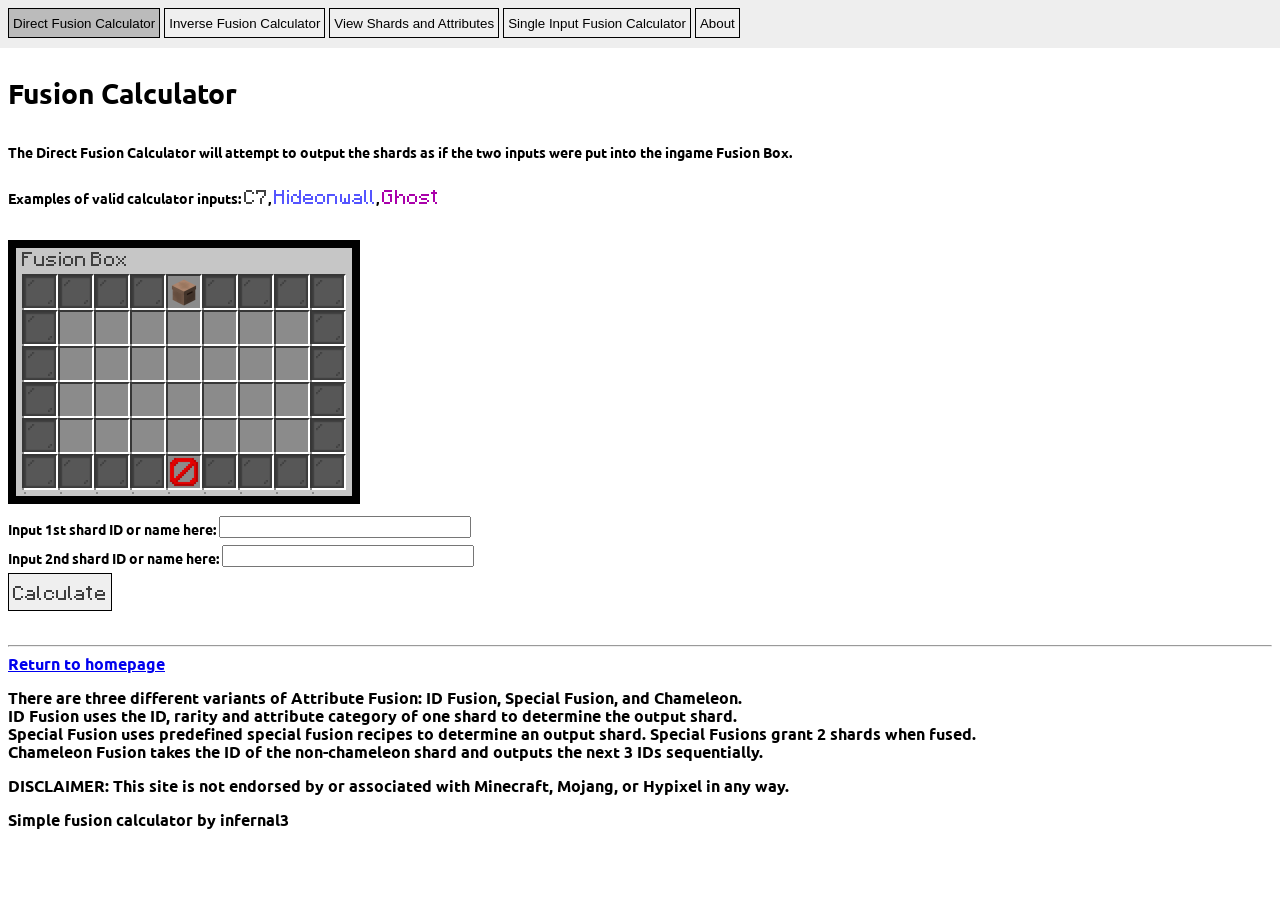
<file: index.html>
<!doctype html>
<html lang="en">
    <head>
        <meta charset="UTF-8" />
        <title>Fusion Calculator | infernal3</title>
        <meta name="viewport" content="width=device-width, initial-scale=1" />
        <meta name="description" content="A simple attribute fusion calculator for Hypixel SkyBlock. Simulate the fusion of any two Attribute Shards and see which shards are output." />
        <link rel="canonical" href="https://infernal3.github.io/fusion-calculator" />
        <link rel="apple-touch-icon" sizes="180x180" href="assets/apple-touch-icon.png" />
        <link rel="icon" type="image/png" sizes="32x32" href="assets/favicon-32x32.png" />
        <link rel="icon" type="image/png" sizes="16x16" href="assets/favicon-16x16.png" />
        <!-- search engine optimization stuff. this is the first time i'm doing this by the way. -->
        <meta property="og:description" content="A simple attribute fusion calculator for Hypixel SkyBlock. Simulate the fusion of any two Attribute Shards and see which shards are output." />
        <meta property="og:title" content="Fusion Calculator | infernal3" />
        <!--
        <meta property="og:image" content="assets/og-image.png" />
        <meta property="og:image:width" content="1200" />
        <meta property="og:image:height" content="630" />
        -->
        <meta property="og:url" content="https://infernal3.github.io/fusion-calculator" />

        <link rel="manifest" href="site.webmanifest" />
        <script defer src="src/idFusionRecipes.js"></script>
        <script defer src="src/specialFusionRecipes.js"></script>
        <script defer src="src/main.js"></script>
        <link rel="stylesheet" href="minecrafttext.css" />
        <link rel="stylesheet" href="style.css" />
    </head>
    <body>
        <div id="loading" class="loading">
            <h1>Loading...</h1>
            <p>This shouldn't take more than 1 second.</p>
        </div>
        <div class="sticky">
            <nav class="navigation-bar" role="navigation">
                <button id="tab-click-1" aria-label="Direct Fusion Tab" style="background-color: #bbb"></button>
                <button id="tab-click-2" aria-label="Inverse Fusion Tab"></button>
                <button id="tab-click-3" aria-label="Shard View Tab"></button>
                <button id="tab-click-4" aria-label="Single Fusion Tab"></button>
                <button id="tab-click-5" aria-label="About"></button>
            </nav>
        </div>
        <main id="app" role="main">
            <div id="tab1">
                <h1>Fusion Calculator</h1>
                <p>The Direct Fusion Calculator will attempt to output the shards as if the two inputs were put into the ingame Fusion Box.</p>

                <p>Examples of valid calculator inputs: <span class="minecraft-font">C7</span>, <span class="minecraft-font mc9">Hideonwall</span>, <span class="minecraft-font mc5">Ghost</span></p>
                <div class="fusionbox" id="fusionbox">
                    <div class="fusionbox-header" id="fusionbox-header">Fusion Box</div>
                    <div class="fusionbox-row">
                        <span class="fusionbox-slot"><span class="fusionbox-slot-item black-stained-glass-pane"></span></span>
                        <span class="fusionbox-slot"><span class="fusionbox-slot-item black-stained-glass-pane"></span></span>
                        <span class="fusionbox-slot"><span class="fusionbox-slot-item black-stained-glass-pane"></span></span>
                        <span class="fusionbox-slot"><span class="fusionbox-slot-item black-stained-glass-pane"></span></span>
                        <span class="fusionbox-slot"><span class="fusionbox-slot-item fusionbox-skull"></span></span>
                        <span class="fusionbox-slot"><span class="fusionbox-slot-item black-stained-glass-pane"></span></span>
                        <span class="fusionbox-slot"><span class="fusionbox-slot-item black-stained-glass-pane"></span></span>
                        <span class="fusionbox-slot"><span class="fusionbox-slot-item black-stained-glass-pane"></span></span>
                        <span class="fusionbox-slot"><span class="fusionbox-slot-item black-stained-glass-pane"></span></span>
                    </div>
                    <div class="fusionbox-row">
                        <span class="fusionbox-slot"><span class="fusionbox-slot-item black-stained-glass-pane"></span></span>
                        <span class="fusionbox-slot"><span class="fusionbox-slot-item"></span></span>
                        <span class="fusionbox-slot"><span class="fusionbox-slot-item"></span></span>
                        <span class="fusionbox-slot"><span class="fusionbox-slot-item"></span></span>
                        <span class="fusionbox-slot"><span class="fusionbox-slot-item"></span></span>
                        <span class="fusionbox-slot"><span class="fusionbox-slot-item"></span></span>
                        <span class="fusionbox-slot"><span class="fusionbox-slot-item"></span></span>
                        <span class="fusionbox-slot"><span class="fusionbox-slot-item"></span></span>
                        <span class="fusionbox-slot"><span class="fusionbox-slot-item black-stained-glass-pane"></span></span>
                    </div>
                    <div class="fusionbox-row">
                        <span class="fusionbox-slot"><span class="fusionbox-slot-item black-stained-glass-pane"></span></span>
                        <span class="fusionbox-slot"><span class="fusionbox-slot-item"></span></span>
                        <span class="fusionbox-slot"><span class="fusionbox-slot-item"></span></span>
                        <span class="fusionbox-slot"><span class="fusionbox-slot-item"></span></span>
                        <span class="fusionbox-slot"><span class="fusionbox-slot-item"></span></span>
                        <span class="fusionbox-slot"><span class="fusionbox-slot-item"></span></span>
                        <span class="fusionbox-slot"><span class="fusionbox-slot-item"></span></span>
                        <span class="fusionbox-slot"><span class="fusionbox-slot-item"></span></span>
                        <span class="fusionbox-slot"><span class="fusionbox-slot-item black-stained-glass-pane"></span></span>
                    </div>
                    <div class="fusionbox-row">
                        <span class="fusionbox-slot"><span class="fusionbox-slot-item black-stained-glass-pane"></span></span>
                        <span class="fusionbox-slot"><span class="fusionbox-slot-item"></span></span>
                        <span class="fusionbox-slot"><span class="fusionbox-slot-item"></span></span>
                        <span class="fusionbox-slot"><span class="fusionbox-slot-item"></span></span>
                        <span class="fusionbox-slot"><span class="fusionbox-slot-item"></span></span>
                        <span class="fusionbox-slot"><span class="fusionbox-slot-item"></span></span>
                        <span class="fusionbox-slot"><span class="fusionbox-slot-item"></span></span>
                        <span class="fusionbox-slot"><span class="fusionbox-slot-item"></span></span>
                        <span class="fusionbox-slot"><span class="fusionbox-slot-item black-stained-glass-pane"></span></span>
                    </div>
                    <div class="fusionbox-row">
                        <span class="fusionbox-slot"><span class="fusionbox-slot-item black-stained-glass-pane"></span></span>
                        <span class="fusionbox-slot"><span class="fusionbox-slot-item"></span></span>
                        <span class="fusionbox-slot"><span class="fusionbox-slot-item"></span></span>
                        <span class="fusionbox-slot"><span class="fusionbox-slot-item"></span></span>
                        <span class="fusionbox-slot"><span class="fusionbox-slot-item"></span></span>
                        <span class="fusionbox-slot"><span class="fusionbox-slot-item"></span></span>
                        <span class="fusionbox-slot"><span class="fusionbox-slot-item"></span></span>
                        <span class="fusionbox-slot"><span class="fusionbox-slot-item"></span></span>
                        <span class="fusionbox-slot"><span class="fusionbox-slot-item black-stained-glass-pane"></span></span>
                    </div>
                    <div class="fusionbox-row">
                        <span class="fusionbox-slot"><span class="fusionbox-slot-item black-stained-glass-pane"></span></span>
                        <span class="fusionbox-slot"><span class="fusionbox-slot-item black-stained-glass-pane"></span></span>
                        <span class="fusionbox-slot"><span class="fusionbox-slot-item black-stained-glass-pane"></span></span>
                        <span class="fusionbox-slot"><span class="fusionbox-slot-item black-stained-glass-pane"></span></span>
                        <span class="fusionbox-slot"><span class="fusionbox-slot-item barrier"></span></span>
                        <span class="fusionbox-slot"><span class="fusionbox-slot-item black-stained-glass-pane"></span></span>
                        <span class="fusionbox-slot"><span class="fusionbox-slot-item black-stained-glass-pane"></span></span>
                        <span class="fusionbox-slot"><span class="fusionbox-slot-item black-stained-glass-pane"></span></span>
                        <span class="fusionbox-slot"><span class="fusionbox-slot-item black-stained-glass-pane"></span></span>
                    </div>
                </div>
                <br />
                <label class="no-select">Input 1st shard ID or name here: <input type="text" class="minecraft-font" id="input1" /></label>
                <br />
                <label class="no-select">Input 2nd shard ID or name here: <input type="text" class="minecraft-font" id="input2" /></label>
                <br />
                <button id="calculate-direct" class="minecraft-font">Calculate</button>
                <br />
                <div id="results-direct"></div>
            </div>
            <div id="tab2" style="display: none">
                <h1>Fusion Calculator</h1>
                <p>The Inverse Fusion Calculator will attempt to output all fusion combinations that create a particular shard.</p>
                <p>Examples of valid calculator inputs: <span class="minecraft-font">C7</span>, <span class="minecraft-font mc9">Hideonwall</span>, <span class="minecraft-font mc5">Ghost</span></p>
                <label class="no-select">Input a shard ID or name here: <input type="text" class="minecraft-font" id="input3" /></label>
                <br />
                <button id="calculate-reverse" class="minecraft-font">Calculate</button>
                <br />
                <div id="results-reverse"></div>
            </div>
            <div id="tab3" style="display: none">
                <h1>Shard and Attribute Viewer</h1>
                <p>Insert a shard name, shard ID, or rarity name to view shard and attribute information.</p>
                <p>Examples of valid inputs: <span class="minecraft-font">C7</span>, <span class="minecraft-font mc9">rare</span>, <span class="minecraft-font mcc">everything</span></p>
                <!--<p>To see information for multiple shards at once, use <span class="minecraft-font mcc">everything</span> or a rarity name as the input.</p>-->
                <label class="no-select">Input a rarity, shard ID, or shard name here: <input type="text" class="minecraft-font" id="input4" /></label>
                <br />
                <!--<label for="input41">Filter by shard rarity:</label>
                <select id="input41">
                    <option>All Rarities</option>
                </select>
                <br />-->
                <p>If your input targets multiple shards, refine your search further:</p>
                <label for="input42">Filter by shard family:</label>
                <select id="input42">
                    <option value="none">All Families</option>
                </select>
                <br />
                <label for="input43">Filter by shard category:</label>
                <select id="input43">
                    <option value="none">All Categories</option>
                </select>
                <br />
                <br />
                <button id="clickable-viewer" class="minecraft-font">View Shard Info</button>
                <br />
                <div id="results-viewer"></div>
            </div>
            <div id="tab4" style="display: none">
                <h1>Fusion Calculator</h1>
                <p>The Single Input Fusion Calculator will attempt to output all fusion combinations that a particular shard can create.</p>
                <p>Examples of valid calculator inputs: <span class="minecraft-font">C7</span>, <span class="minecraft-font mc9">Hideonwall</span>, <span class="minecraft-font mc5">Ghost</span></p>
                <label class="no-select">Input a shard ID or name here: <input type="text" class="minecraft-font" id="input5" /></label>
                <br />
                <button id="calculate-single" class="minecraft-font">Calculate</button>
                <br />
                <div id="results-single"></div>
            </div>
            <div id="tab5" style="display: none">
                <h1>About</h1>
                <p>infernal3's Fusion Calculator is a simple Attribute Fusion Calculator for Hypixel SkyBlock.</p>
                <p><a href="https://github.com/infernal3/fusion-calculator/">View the Source Code on GitHub</a></p>
                <p>This fusion calculator was mainly created by me, infernal3.</p>
                <p>Artificial Intelligence (AI) will <span class="mcc">never</span> be used in the creation of this project.</p>
                <br>
                <p>The current version of the Fusion Calculator is licensed under the <a href="/LICENSE">MIT License</a>.</p>
                <br>
                <a href="https://github.com/infernal3/fusion-calculator#credits">Credits</a>
            </div>
        </main>
        <div style="top: 48px; position: relative">
            <br />
            <hr />
            <a href="https://infernal3.github.io/">Return to homepage</a>
            <br />
            <p>
                There are three different variants of Attribute Fusion: ID Fusion, Special Fusion, and Chameleon.
                <br />
                ID Fusion uses the ID, rarity and attribute category of one shard to determine the output shard.
                <br />
                Special Fusion uses predefined special fusion recipes to determine an output shard. Special Fusions grant 2 shards when fused.
                <br />
                Chameleon Fusion takes the ID of the non-chameleon shard and outputs the next 3 IDs sequentially.
            </p>
            <p>DISCLAIMER: This site is not endorsed by or associated with Minecraft, Mojang, or Hypixel in any way.</p>
            <p>Simple fusion calculator by infernal3</p>
        </div>
    </body>
</html>
</file>
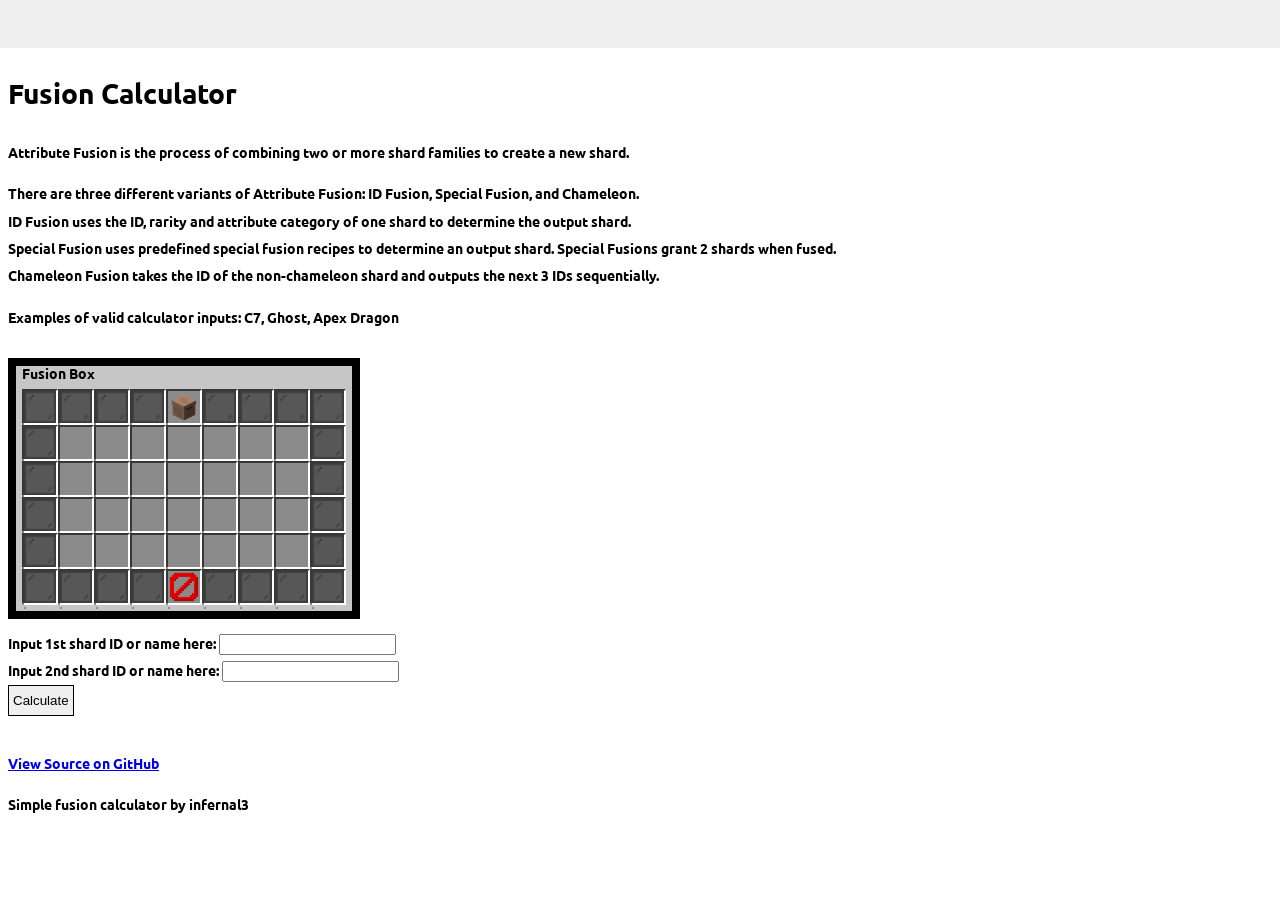
<file: test.html>
<!doctype html>
<html lang="en">
    <head>
        <meta charset="UTF-8" />
        <title>Fusion Calculator | infernal3</title>
        <meta name="viewport" content="width=device-width, initial-scale=1" />
        <meta name="description" content="A simple attribute fusion calculator for Hypixel SkyBlock. Simulate the fusion of any two Attribute Shards and see which shards are output." />
        <!-- <link rel="canonical" href="https://infernal3.github.io/fusion-calculator" /> -->
        <link rel="apple-touch-icon" sizes="180x180" href="assets/apple-touch-icon.png" />
        <link rel="icon" type="image/png" sizes="32x32" href="assets/favicon-32x32.png" />
        <link rel="icon" type="image/png" sizes="16x16" href="assets/favicon-16x16.png" />
        <!-- search engine optimization stuff. this is the first time i'm doing this by the way. -->
        <meta property="og:description" content="A simple attribute fusion calculator for Hypixel SkyBlock. Simulate the fusion of any two Attribute Shards and see which shards are output." />
        <meta property="og:title" content="Fusion Calculator | infernal3" />
        <!--
        <meta property="og:image" content="assets/og-image.png" />
        <meta property="og:image:width" content="1200" />
        <meta property="og:image:height" content="630" />
        <meta property="og:url" content="https://infernal3.github.io/fusion-calculator" />
        -->
        <link rel="manifest" href="site.webmanifest" />
        <script defer src="src/specialFusionRecipes.js"></script>
        <script defer src="src/main.js"></script>
        <link rel="stylesheet" href="style.css" />
    </head>
    <body>
        <div id="loading" class="loading">
            <h1>Loading...</h1>
            <p>This shouldn't take more than 1 second.</p>
        </div>
        <div class="sticky">
            <div class="navigation-bar"></div>
        </div>
        <div id="app">
            <div id="tab1">
                <h1>Fusion Calculator</h1>
                <p>Attribute Fusion is the process of combining two or more shard families to create a new shard.</p>
                <p>
                    There are three different variants of Attribute Fusion: ID Fusion, Special Fusion, and Chameleon.
                    <br />
                    ID Fusion uses the ID, rarity and attribute category of one shard to determine the output shard.
                    <br />
                    Special Fusion uses predefined special fusion recipes to determine an output shard. Special Fusions grant 2 shards when fused.
                    <br />
                    Chameleon Fusion takes the ID of the non-chameleon shard and outputs the next 3 IDs sequentially.
                </p>
                <p>Examples of valid calculator inputs: <span class="minecraft-font">C7</span>, <span class="minecraft-font">Ghost</span>, <span class="minecraft-font">Apex Dragon</span></p>
                <div class="fusionbox" id="fusionbox">
                    <div class="fusionbox-header" id="fusionbox-header">Fusion Box</div>
                    <div class="fusionbox-row">
                        <span class="fusionbox-slot"><span class="fusionbox-slot-item black-stained-glass-pane"></span></span>
                        <span class="fusionbox-slot"><span class="fusionbox-slot-item black-stained-glass-pane"></span></span>
                        <span class="fusionbox-slot"><span class="fusionbox-slot-item black-stained-glass-pane"></span></span>
                        <span class="fusionbox-slot"><span class="fusionbox-slot-item black-stained-glass-pane"></span></span>
                        <span class="fusionbox-slot"><span class="fusionbox-slot-item fusionbox-skull"></span></span>
                        <span class="fusionbox-slot"><span class="fusionbox-slot-item black-stained-glass-pane"></span></span>
                        <span class="fusionbox-slot"><span class="fusionbox-slot-item black-stained-glass-pane"></span></span>
                        <span class="fusionbox-slot"><span class="fusionbox-slot-item black-stained-glass-pane"></span></span>
                        <span class="fusionbox-slot"><span class="fusionbox-slot-item black-stained-glass-pane"></span></span>
                    </div>
                    <div class="fusionbox-row">
                        <span class="fusionbox-slot"><span class="fusionbox-slot-item black-stained-glass-pane"></span></span>
                        <span class="fusionbox-slot"><span class="fusionbox-slot-item"></span></span>
                        <span class="fusionbox-slot"><span class="fusionbox-slot-item"></span></span>
                        <span class="fusionbox-slot"><span class="fusionbox-slot-item"></span></span>
                        <span class="fusionbox-slot"><span class="fusionbox-slot-item"></span></span>
                        <span class="fusionbox-slot"><span class="fusionbox-slot-item"></span></span>
                        <span class="fusionbox-slot"><span class="fusionbox-slot-item"></span></span>
                        <span class="fusionbox-slot"><span class="fusionbox-slot-item"></span></span>
                        <span class="fusionbox-slot"><span class="fusionbox-slot-item black-stained-glass-pane"></span></span>
                    </div>
                    <div class="fusionbox-row">
                        <span class="fusionbox-slot"><span class="fusionbox-slot-item black-stained-glass-pane"></span></span>
                        <span class="fusionbox-slot"><span class="fusionbox-slot-item"></span></span>
                        <span class="fusionbox-slot"><span class="fusionbox-slot-item"></span></span>
                        <span class="fusionbox-slot"><span class="fusionbox-slot-item"></span></span>
                        <span class="fusionbox-slot"><span class="fusionbox-slot-item"></span></span>
                        <span class="fusionbox-slot"><span class="fusionbox-slot-item"></span></span>
                        <span class="fusionbox-slot"><span class="fusionbox-slot-item"></span></span>
                        <span class="fusionbox-slot"><span class="fusionbox-slot-item"></span></span>
                        <span class="fusionbox-slot"><span class="fusionbox-slot-item black-stained-glass-pane"></span></span>
                    </div>
                    <div class="fusionbox-row">
                        <span class="fusionbox-slot"><span class="fusionbox-slot-item black-stained-glass-pane"></span></span>
                        <span class="fusionbox-slot"><span class="fusionbox-slot-item"></span></span>
                        <span class="fusionbox-slot"><span class="fusionbox-slot-item"></span></span>
                        <span class="fusionbox-slot"><span class="fusionbox-slot-item"></span></span>
                        <span class="fusionbox-slot"><span class="fusionbox-slot-item"></span></span>
                        <span class="fusionbox-slot"><span class="fusionbox-slot-item"></span></span>
                        <span class="fusionbox-slot"><span class="fusionbox-slot-item"></span></span>
                        <span class="fusionbox-slot"><span class="fusionbox-slot-item"></span></span>
                        <span class="fusionbox-slot"><span class="fusionbox-slot-item black-stained-glass-pane"></span></span>
                    </div>
                    <div class="fusionbox-row">
                        <span class="fusionbox-slot"><span class="fusionbox-slot-item black-stained-glass-pane"></span></span>
                        <span class="fusionbox-slot"><span class="fusionbox-slot-item"></span></span>
                        <span class="fusionbox-slot"><span class="fusionbox-slot-item"></span></span>
                        <span class="fusionbox-slot"><span class="fusionbox-slot-item"></span></span>
                        <span class="fusionbox-slot"><span class="fusionbox-slot-item"></span></span>
                        <span class="fusionbox-slot"><span class="fusionbox-slot-item"></span></span>
                        <span class="fusionbox-slot"><span class="fusionbox-slot-item"></span></span>
                        <span class="fusionbox-slot"><span class="fusionbox-slot-item"></span></span>
                        <span class="fusionbox-slot"><span class="fusionbox-slot-item black-stained-glass-pane"></span></span>
                    </div>
                    <div class="fusionbox-row">
                        <span class="fusionbox-slot"><span class="fusionbox-slot-item black-stained-glass-pane"></span></span>
                        <span class="fusionbox-slot"><span class="fusionbox-slot-item black-stained-glass-pane"></span></span>
                        <span class="fusionbox-slot"><span class="fusionbox-slot-item black-stained-glass-pane"></span></span>
                        <span class="fusionbox-slot"><span class="fusionbox-slot-item black-stained-glass-pane"></span></span>
                        <span class="fusionbox-slot"><span class="fusionbox-slot-item barrier"></span></span>
                        <span class="fusionbox-slot"><span class="fusionbox-slot-item black-stained-glass-pane"></span></span>
                        <span class="fusionbox-slot"><span class="fusionbox-slot-item black-stained-glass-pane"></span></span>
                        <span class="fusionbox-slot"><span class="fusionbox-slot-item black-stained-glass-pane"></span></span>
                        <span class="fusionbox-slot"><span class="fusionbox-slot-item black-stained-glass-pane"></span></span>
                    </div>
                </div>
                <br />
                <span class="no-select">Input 1st shard ID or name here: </span><input type="text" class="minecraft-font" id="input1" />
                <br />
                <span class="no-select">Input 2nd shard ID or name here: </span><input type="text" class="minecraft-font" id="input2" />
                <br />
                <button id="calculate">Calculate</button>
                <br />
                <div id="results"></div>
                <br />
                <a href="https://github.com/infernal3/fusion-calculator/">View Source on GitHub</a>
                <br />
                <p>Simple fusion calculator by infernal3</p>
            </div>
        </div>
    </body>
</html>
</file>
<file: minecrafttext.css>
@font-face {
    font-family: "Minecraft";
    src: url("assets/minecraftfont.woff") format("woff");
    font-style: normal;
    font-display: swap;
}

@font-face {
    font-family: "HypixelSkyBlock";
    src: url("assets/hypixelskyblock.woff2") format("woff2");
    font-style: normal;
    font-display: swap;
}

.minecraft-font,
.fusionbox-header {
    font-family: "HypixelSkyBlock", "Minecraft", monospace, sans-serif;
    font-size: 16px;
    color: #3f3f3f;
    letter-spacing: 0.2px;
    text-overflow: clip;
}

.minecraft-font.minecraft-font-small {
    font-size: 12px;
    line-height: 1;
    letter-spacing: 0.14px;
}

.mc0 {
    color: rgb(0, 0, 0);
}
.mc1 {
    color: rgb(0, 0, 170);
}
.mc2 {
    color: rgb(0, 170, 0);
}
.mc3 {
    color: rgb(0, 170, 170);
}
.mc4 {
    color: rgb(170, 0, 0);
}
.mc5 {
    color: rgb(170, 0, 170);
}
.mc6 {
    color: rgb(170, 170, 0);
}
.mc7 {
    color: rgb(170, 170, 170);
}
.mc8 {
    color: rgb(85, 85, 85);
}
.mc9 {
    color: rgb(85, 85, 255);
}
.mca {
    color: rgb(85, 255, 85);
}
.mcb {
    color: rgb(85, 255, 255);
}
.mcc {
    color: rgb(255, 85, 85);
}
.mcd {
    color: rgb(255, 85, 255);
}
.mce {
    color: rgb(255, 255, 85);
}
.mcf {
    color: rgb(255, 255, 255);
}
</file>
<file: style.css>
:root {
    font-family: "Ubuntu", Arial, Helvetica, sans-serif;
    overflow-x: hidden;
}

div,
main {
    display: block;
}

button {
    user-select: none;
    -webkit-user-select: none;
    padding-top: 0.5em;
    padding-bottom: 0.5em;
    padding-left: 4px;
    padding-right: 4px;
    margin-bottom: 8px;
    border: 1px solid black;
    text-align: center;
    vertical-align: center;
}

@font-face {
    font-family: "Ubuntu";
    src: url("assets/Ubuntu-Bold_min.ttf") format("truetype");
    font-style: normal;
    font-weight: 700;
    font-display: swap;
}

.no-select {
    user-select: none;
    -webkit-user-select: none;
}

@media screen and (width >= 500px) {
    #tab-click-1::before {
        content: "Direct Fusion Calculator";
    }
    #tab-click-2::before {
        content: "Inverse Fusion Calculator";
    }
    #tab-click-3::before {
        content: "View Shards and Attributes";
    }
    #tab-click-4::before {
        content: "Single Input Fusion Calculator";
    }
    #tab-click-5::before {
        content: "About";
    }
}

@media screen and (width < 500px) {
    #tab-click-1::before {
        content: "Direct";
    }
    #tab-click-2::before {
        content: "Inverse";
    }
    #tab-click-3::before {
        content: "View Shards";
    }
    #tab-click-4::before {
        content: "Single Input";
    }
    #tab-click-5::before {
        content: "About";
    }
}

.sticky {
    display: flexbox;
    padding: 8px;
    width: 100%;
    position: absolute;
    left: 0;
    top: 0;
    height: 32px;
    background-color: #eee;
}

#app {
    top: 48px;
    position: relative;
    direction: ltr;
    unicode-bidi: isolate;
    line-height: 1.95;
    font-size: 14px;
}

div.loading > h1 {
    font-size: 48px;
    text-align: center;
    vertical-align: middle;
    padding-top: calc(25% - 64px);
    padding-bottom: 0;
    color: white;
}

div.loading > p {
    text-align: center;
    vertical-align: center;
    font-size: 18px;
    color: white;
}

div.loading {
    background: black;
    width: 100%;
    height: 0;
    height: 100%;
    top: 0;
    left: 0;
    position: absolute;
    z-index: 100;
}

.fusionbox {
    display: inline-block;
    position: relative;
    background-color: #c6c6c6;
    margin: 12px 0;
    padding: 6px;
    width: fit-content;
    text-align: left;
    user-select: none;
    -webkit-user-select: none;
    white-space: nowrap;
    vertical-align: bottom;
    border-style: solid;
    border-width: 8px;
    background-clip: padding-box;
}
.fusionbox > .fusionbox-header {
    margin-top: -10.5px;
}

.fusionbox-header {
    display: block;
    overflow-x: auto;
    overflow-y: hidden;
    width: 1px;
    min-width: 100%;
}
.fusionbox > * {
    vertical-align: top;
}
.fusionbox .fusionbox-row {
    display: flex;
}
.fusionbox-slot {
    display: inline-block;
    position: relative;
    border: 2px solid;
    border-top-color: #373737;
    border-right-color: #fff;
    border-bottom-color: #fff;
    border-left-color: #373737;
    background-position-x: center;
    background-position-y: center;
    background-size: 32px 32px;
    background-repeat: no-repeat;
    background-color: #8b8b8b;
    width: 32px;
    height: 32px;
    font-size: 16px;
    line-height: 1;
    text-align: left;
    vertical-align: bottom;
    box-sizing: content-box;
}

.fusion-result-box {
    background-color: rgb(23, 8, 23);
    display: block;
    padding: 4px;
    padding-left: 8px;
}

.fusionbox-slot-item {
    position: relative;
    display: block;
    background-origin: content-box;
    background-clip: content-box;
    background-size: contain;
    background-repeat: no-repeat;
    width: 32px;
    height: 32px;
    top: -2px;
    left: -2px;
    padding: 2px;
}

.fusionbox-slot-item.black-stained-glass-pane {
    background-image: url("assets/vanilla/Black_Stained_Glass_Pane.png");
}

.fusionbox-slot-item.barrier {
    background-image: url("assets/vanilla/Barrier.webp");
}

.fusionbox-slot-item.fusionbox-skull {
    background-image: url("assets/favicon-32x32.png");
}

.fusionbox-slot::before {
    bottom: -2px;
    left: -2px;
}
.fusionbox-slot::before,
.fusionbox-slot::after {
    content: "";
    position: absolute;
    background-color: #8b8b8b;
    height: 2px;
    width: 2px;
    pointer-events: none;
}
</file>
